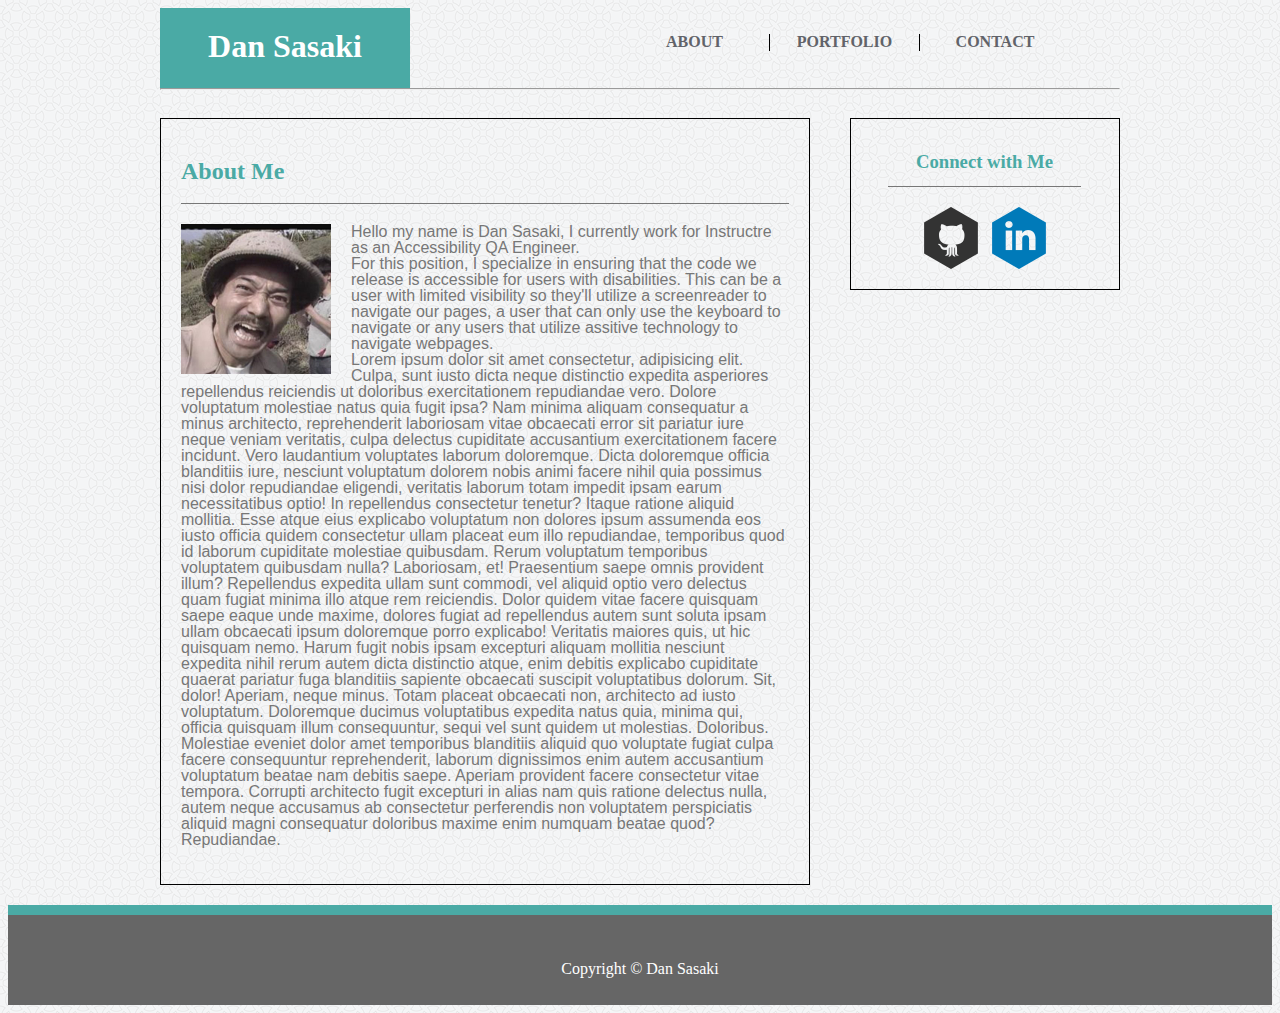
<file: index.html>
<!DOCTYPE html>
<html lang="en-us">

<head>
    <meta charset="UTF-8">
    <title>Dan Sasaki Portfolio</title>
    <link rel="stylesheet" type="text/css" href="assets/css/reset.css">
    <link rel="stylesheet" type="text/css" href="assets/css/style.css">
</head>

<body background="assets/images/circles-light.png">
    <div id="container">
        <header>
            <h1> <a href="index.html">Dan Sasaki</a></h1>
            <nav>
                <ul id="nav">
                    <li>
                        <a href="contact.html">Contact</a>
                    </li>
                    <li>
                        <a href="portfolio.html">Portfolio</a>
                    </li>
                    <li>
                        <a href="index.html">About</a>
                    </li>
                </ul>
            </nav>
        </header>
        <hr>
        <section id="main">
            <h2>About Me</h2>
            <p id="info">
                <div class="image">
                    <img src="assets/images/7XQQdEBI.jpg" alt="Avatar" height="150px"
                        width="150px" align="left">
                </div>
                <p class="text">Hello my name is Dan Sasaki, I currently work for Instructre as an Accessibility QA Engineer.
                    <br> For this position, I specialize in ensuring that the code we release is accessible for users with disabilities.
                    This can be a user with limited visibility so they'll utilize a screenreader to navigate our pages, a
                    user that can only use the keyboard to navigate or any users that utilize assitive technology to
                    navigate webpages.
                    <br>
                    Lorem ipsum dolor sit amet consectetur, adipisicing elit. Culpa, sunt iusto dicta neque distinctio expedita asperiores repellendus reiciendis ut doloribus exercitationem repudiandae vero. Dolore voluptatum molestiae natus quia fugit ipsa?
                    Nam minima aliquam consequatur a minus architecto, reprehenderit laboriosam vitae obcaecati error sit pariatur iure neque veniam veritatis, culpa delectus cupiditate accusantium exercitationem facere incidunt. Vero laudantium voluptates laborum doloremque.
                    Dicta doloremque officia blanditiis iure, nesciunt voluptatum dolorem nobis animi facere nihil quia possimus nisi dolor repudiandae eligendi, veritatis laborum totam impedit ipsam earum necessitatibus optio! In repellendus consectetur tenetur?
                    Itaque ratione aliquid mollitia. Esse atque eius explicabo voluptatum non dolores ipsum assumenda eos iusto officia quidem consectetur ullam placeat eum illo repudiandae, temporibus quod id laborum cupiditate molestiae quibusdam.
                    Rerum voluptatum temporibus voluptatem quibusdam nulla? Laboriosam, et! Praesentium saepe omnis provident illum? Repellendus expedita ullam sunt commodi, vel aliquid optio vero delectus quam fugiat minima illo atque rem reiciendis.
                    Dolor quidem vitae facere quisquam saepe eaque unde maxime, dolores fugiat ad repellendus autem sunt soluta ipsam ullam obcaecati ipsum doloremque porro explicabo! Veritatis maiores quis, ut hic quisquam nemo.
                    Harum fugit nobis ipsam excepturi aliquam mollitia nesciunt expedita nihil rerum autem dicta distinctio atque, enim debitis explicabo cupiditate quaerat pariatur fuga blanditiis sapiente obcaecati suscipit voluptatibus dolorum. Sit, dolor!
                    Aperiam, neque minus. Totam placeat obcaecati non, architecto ad iusto voluptatum. Doloremque ducimus voluptatibus expedita natus quia, minima qui, officia quisquam illum consequuntur, sequi vel sunt quidem ut molestias. Doloribus.
                    Molestiae eveniet dolor amet temporibus blanditiis aliquid quo voluptate fugiat culpa facere consequuntur reprehenderit, laborum dignissimos enim autem accusantium voluptatum beatae nam debitis saepe. Aperiam provident facere consectetur vitae tempora.
                    Corrupti architecto fugit excepturi in alias nam quis ratione delectus nulla, autem neque accusamus ab consectetur perferendis non voluptatem perspiciatis aliquid magni consequatur doloribus maxime enim numquam beatae quod? Repudiandae.
                </p>
            </p>
        </section>
        <section id="connect">
            <h3>Connect with Me</h3>
            <div id="connectapps">
                <a href="https://github.com/dansasaki12/" target="_blank">
                <img src="assets/images/if_github_six_color_107111.png" alt="github icon" width="64" height="64"></a>
                <a href="https://www.linkedin.com/in/dan-sasaki-23102610/" target="_blank">
                <img src="assets/images/if_Untitled-11_107062.png" alt="linkedin icon" width="64" height="64"></a>
            </div>
            <p></p>
        </section>
    </div>
    <footer>
        <p>Copyright &copy; Dan Sasaki</p>
    </footer>

</body>
</file>
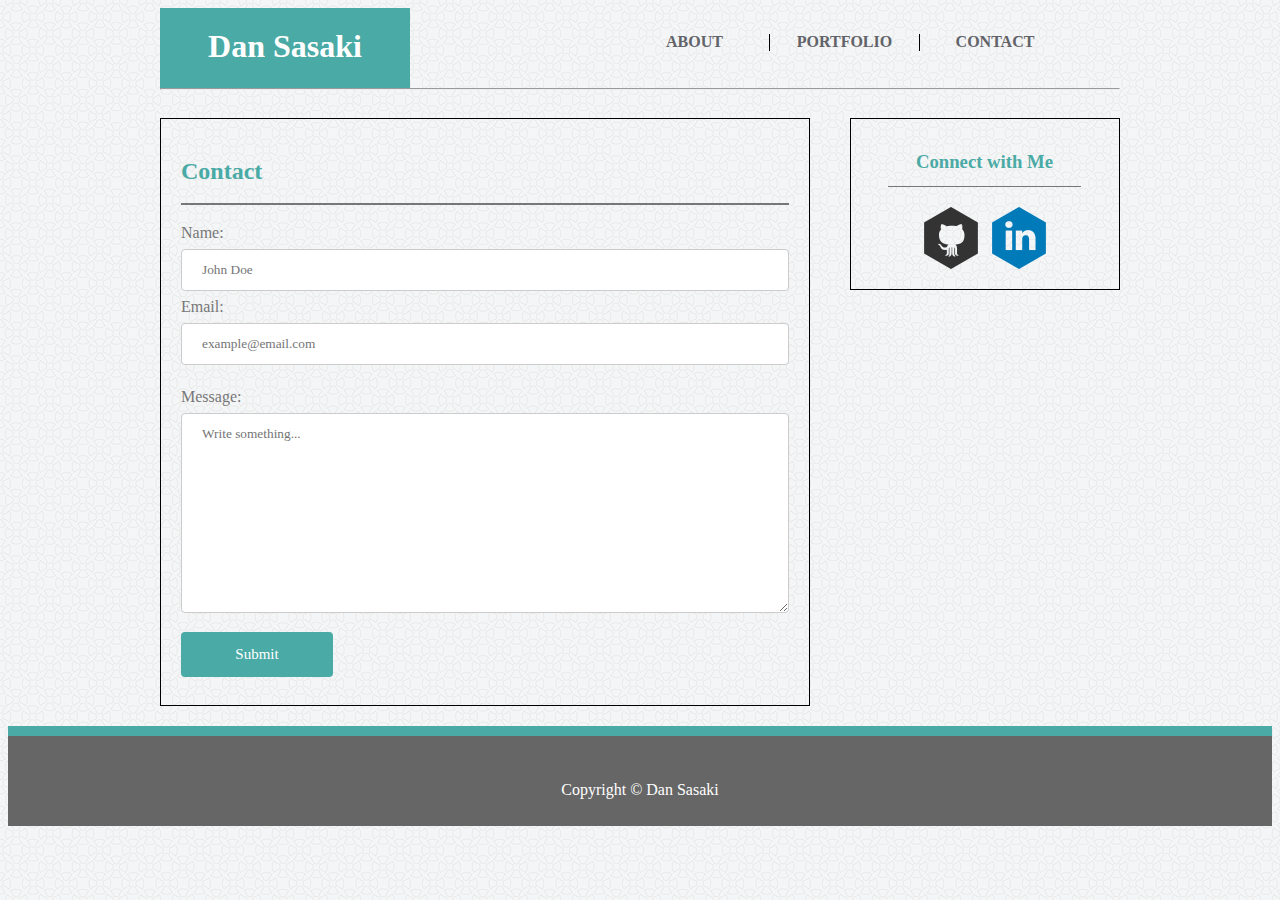
<file: contact.html>
<!DOCTYPE html>
<html lang="en-us">

<head>
    <meta charset="UTF-8">
    <title>Dan Sasaki Portfolio</title>
    <link rel="stylesheet" type="text/css" href="assets/css/reset.css">
    <link rel="stylesheet" type="text/css" href="assets/css/style.css">
</head>

<body background="assets/images/circles-light.png">
    <div id="container">
        <header>
            <h1><a href="index.html">Dan Sasaki</a></h1>
            <nav>
                <ul id="nav">
                    <li>
                        <a href="contact.html">Contact</a>
                    </li>
                    <li>
                        <a href="portfolio.html">Portfolio</a>
                    </li>
                    <li>
                        <a href="index.html">About</a>
                    </li>
                </ul>
            </nav>
        </header>
        <hr>
        <section id="main">
            <h2>Contact</h2>
            <p id="connect3">
                    <form id="forms">
                        Name:<br>
                        <input type="text" name="name" placeholder="John Doe">
                        <br>
                        Email:<br>
                        <input type="text" name="email" placeholder="example@email.com">
                        <br><br>
                        Message:<br>
                        <textarea id="message" name="subject" placeholder="Write something..." style="height:200px"></textarea>
                        <input type="submit" value="Submit">
                      </form> 
            </p>
        </section>
        <section id="connect">
                <h3>Connect with Me</h3>
                <div id="connectapps">
                    <a href="https://github.com/dansasaki12/" target="_blank">
                    <img src="assets/images/if_github_six_color_107111.png" alt="github icon" width="64" height="64"></a>
                    <a href="https://www.linkedin.com/in/dan-sasaki-23102610/" target="_blank">
                    <img src="assets/images/if_Untitled-11_107062.png" alt="linkedin icon" width="64" height="64"></a>
                </div>
                <p></p>
            </section>
    </div>
    <footer>
        <p>Copyright &copy; Dan Sasaki</p>
    </footer>

</body>
</file>
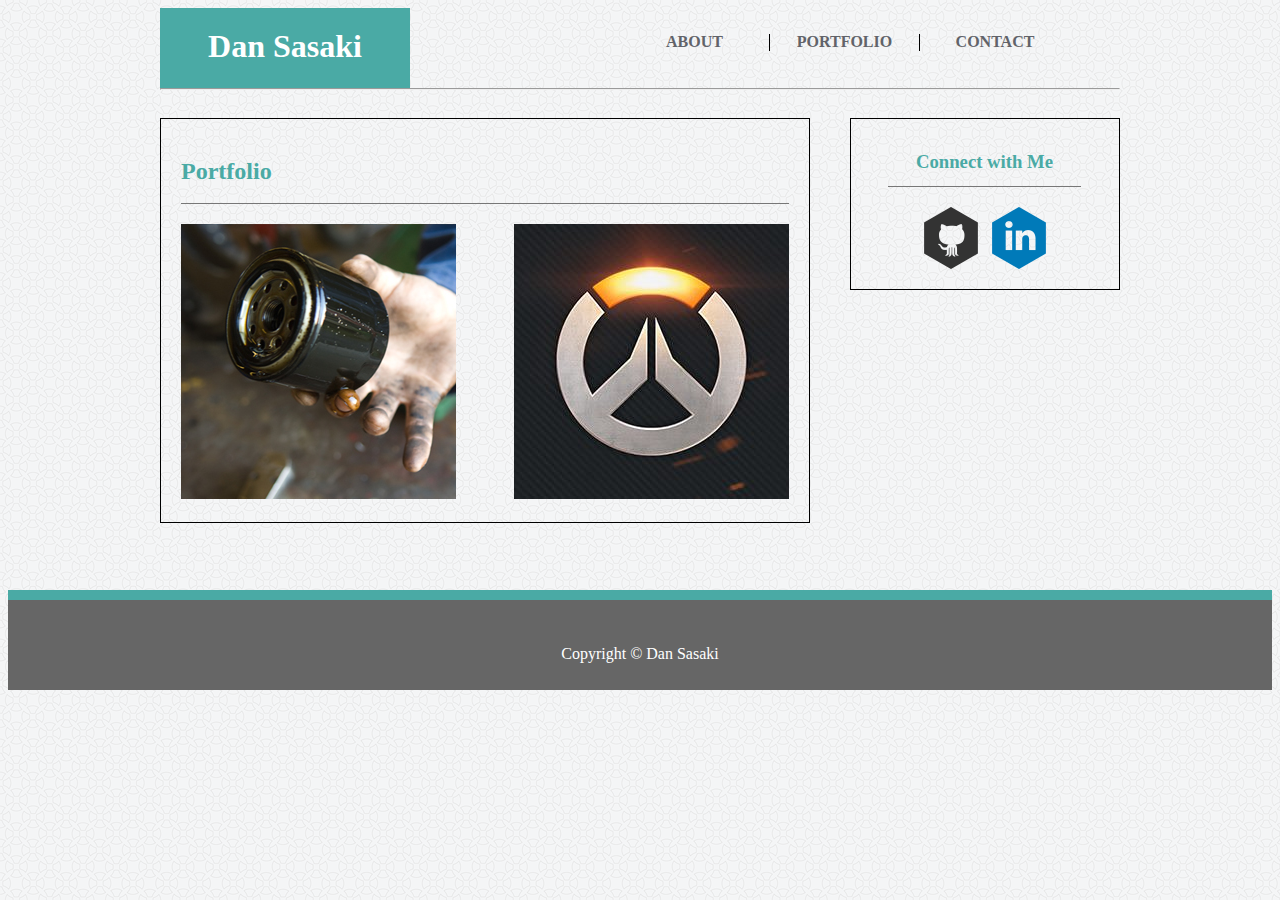
<file: portfolio.html>
<!DOCTYPE html>
<html lang="en-us">

<head>
    <meta charset="UTF-8">
    <title>Dan Sasaki Portfolio</title>
    <link rel="stylesheet" type="text/css" href="assets/css/reset.css">
    <link rel="stylesheet" type="text/css" href="assets/css/style.css">
</head>

<body background="assets/images/circles-light.png">
    <div id="container">
        <header>
            <h1>
                <a href="index.html">Dan Sasaki</a>
            </h1>
            <nav>
                <ul id="nav">
                    <li>
                        <a href="contact.html">Contact</a>
                    </li>
                    <li>
                        <a href="portfolio.html">Portfolio</a>
                    </li>
                    <li>
                        <a href="index.html">About</a>
                    </li>
                </ul>
            </nav>
        </header>
        <hr>
        <section id="main">
            <h2>Portfolio</h2>
            <div id="info">
                <div class="appblocks">
                    <div id="leftapp">
                        <a href="#">
                            <img src="assets/images/content-image-oil-filter-275x275px.jpg" alt="oil filter">
                        </a>
                    </div>
                        <a href="#">
                    <div id="rightapp">
                            <img src="assets/images/TZJk6esm.png" alt="overwatch logo">
                        </a>
                    </div>
                </div>
            </div>
        </section>
        <section id="connect">
            <h3>Connect with Me</h3>
            <div id="connectapps">
                <a href="https://github.com/dansasaki12/" target="_blank">
                    <img src="assets/images/if_github_six_color_107111.png" alt="github icon" width="64" height="64">
                </a>
                <a href="https://www.linkedin.com/in/dan-sasaki-23102610/" target="_blank">
                    <img src="assets/images/if_Untitled-11_107062.png" alt="linkedin icon" width="64" height="64">
                </a>
            </div>
            <p></p>
        </section>
    </div>
    <footer>
        <p>Copyright &copy; Dan Sasaki</p>
    </footer>

</body>
</file>
<file: assets/css/style.css>
* {
    box-sizing: border-box;
    /* text-align: center; */
  }
ul#nav {
  width: 960px;
  list-style: none;
  margin: -50px;
  
}
ul#nav li {
  width: 150px;
  height: 17px;
  float: right;
  font-weight: bold;
  text-transform: uppercase;
  margin-bottom: 0;
}
ul#nav li:nth-child(1) {
  margin: 0;
  text-align: center;
}
ul#nav li:nth-child(2) {
  margin: 0;
  border-right: 1px solid black;
  text-align: center;
}
ul#nav li:nth-child(3) {
  margin: 0;
  border-right: 1px solid black;
  text-align: center;
}

ul#nav li a {
  color: #616369;
  text-decoration: none;
}

ul#nav li a:hover {
  color: #ff00ea;
}

header {
  background-color: #4aaaa5;
  color: white;
  width: 250px;
  height: 80px;
  padding-top: 1px;
  min-width: auto;
  font-family: "Georgia", Times, Times New Roman, serif;
  text-align: center;
  margin-bottom: -8px;
}
section {
  margin: 20px 0px 20px 0px;
}
#container {
  max-width: 960px;
  position: relative;
  margin: 0 auto;
}
.image {
  float: left;
  display: inline-block;
  margin: 0px 20px 0px 0px;
}
#info {
  border-top-color: #777777;
  border-top-width: 1.5px;
  border-top-style: solid;
  margin: 20px 0px 0px 0px;
  padding: 20px 0px 0px 0px;
}
#main {
  padding: 20px;
  width: 650px;
  border-style: solid;
  border-width: 1px;
  float: left;
}
h2,
h3 {
  color: #4aaaa5;
  font-family: "Georgia", Times, Times New Roman, serif;
}
.text {
  font-family: Arial, Helvetica, sans-serif;
  color: #777777;
  display: inline;
  text-align: left;
}
#connect {
  margin-top: 20px;
  float: right;
  width: 270px;
  text-align: center;
  border-style: solid;
  border-width: 1px;
}
h3 {
  margin-left: 37px;
  padding: 15px;
  width: 193px;
  border-bottom-color: #777777;
  border-bottom-width: 1px;
  border-bottom-style: solid;
  text-align: center;
}
footer
{
    border-top-style: solid;
    border-top-width: 10px;
    border-color: #4aaaa5;
    text-align: center;
    padding-top: 30px;
    background-color: #666666;
    color: white;
    margin: 500px 0px 0px 0px;
    height: 100px;
    clear: both;
}
#connectapps img:hover
{
    background-color: #ff00ea;
}
h1, a
{
    text-decoration: none;
    color: white;
}
h1, a:hover
{
    color: #ff00ea;
}
input[type=text], select, textarea {
    width: 100%;
    padding: 12px 20px;
    margin: 8px 0;
    display: inline-block;
    border: 1px solid #ccc;
    border-radius: 4px;
    box-sizing: border-box;
    font-family: "Georgia", Times, Times New Roman, serif;
    color: #777777;
}
input[type=submit] {
    width: 25%;
    font-size: 15px;
    background-color: #4aaaa5 ;
    color: white;
    padding: 14px 20px;
    margin: 8px 0;
    border: none;
    border-radius: 4px;
    cursor: pointer;
    float: left;
    font-family: "Georgia", Times, Times New Roman, serif;
}
input[type=submit]:hover {
    background-color: #ff00ea;
}
message
{
    height: 200px;
    word-break: inherit;
    width: 100%;
}

#forms
{
    border-top-style: solid;
    border-top-width: 2px;
    padding-top: 20px;
    border-top-color: #777777;
    color: #777777;
}
#leftapp
{
    float: left;
}
#rightapp
{
    float: left;
    margin-left: 58px;
}

@media screen and (max-width: 980px)
{
#main{
  width: 450px;
  margin-left: 70px;
}
#connect
{
  margin-right: 75px;
}
#leftapp{
  padding-left: 70px;
  padding-bottom: 20px;
}
#rightapp{
  padding-left: 12px;
}
}
@media screen and (max-width: 768px)
{

ul#nav{
width: 760px;
}
#main{
  width: 600px;

}
#connect{
  width: 500px;
  margin-right: 125px;
}
h3{
  margin-left: 150px;
}
#leftapp{
  padding-left: 1px;
}
#rightapp{
  padding-left: 235px;
  float: none;
  margin-left: 50px;
}
}
@media screen and (max-width: 640px)
{
  #main{
    width: 500px;
    
  }
  ul#nav{
    width: 790px;
    margin-top: 100px;
    padding-right: 200px;
    }
    #connect{
      width: 350px;
    }
    h3{
      margin-left: 80px;
    }
    header
    {
      width: 100%;
    }
    #leftapp{
      padding-left: 90px;
      padding-bottom: 20px;
    }
    #rightapp{
      padding-left: 40px;
    }
  }
</file>
